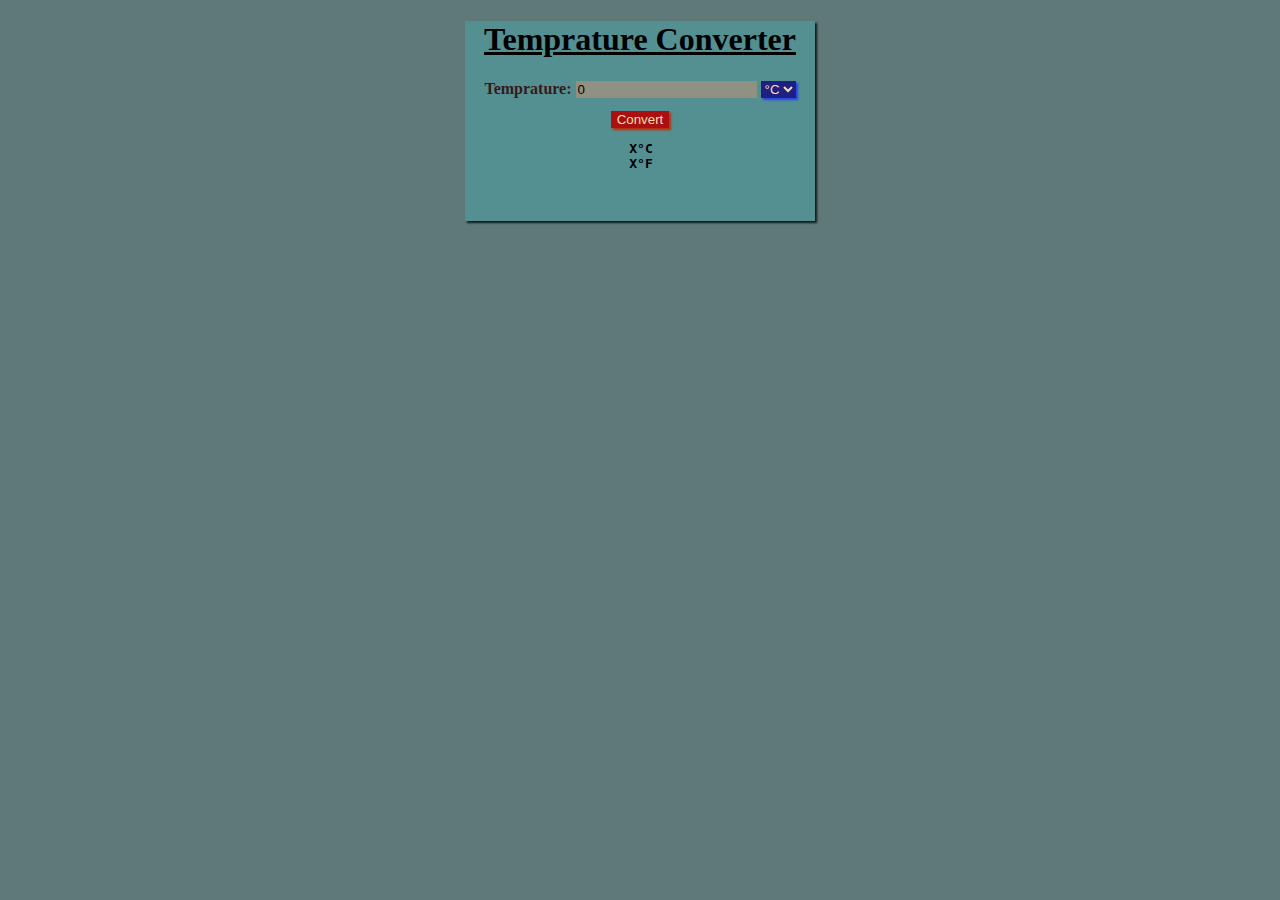
<file: subprojects/tempratureconverter/index.html>
<!DOCTYPE html>
<html lang="en">
<head>
    <meta charset="UTF-8">
    <meta name="viewport" content="width=device-width, initial-scale=1.0">
    <title>Temprature Converter</title>
    <link rel="stylesheet" href="style.css">
</head>
<body>
    <main>
        <!--stop stop with the auto complete-->
        <h1><u>Temprature Converter</u></h1>
        <label for="temp" id="selection">Temprature:</label>
        <input type="number" id="temp" value="0">
        <select id="unit">
            <option id="celicius" class="uni">°C</option>
            <option id="farhanite" class="uni">°F</option>
            <option id="kelvin" class="uni">K</option>
        </select><br>
        <button id="convert">Convert</button>
        <pre id="results"> X°C 
X°F</pre>
    </main>
    <script src="app.js"></script>
</body>
</html>
</file>
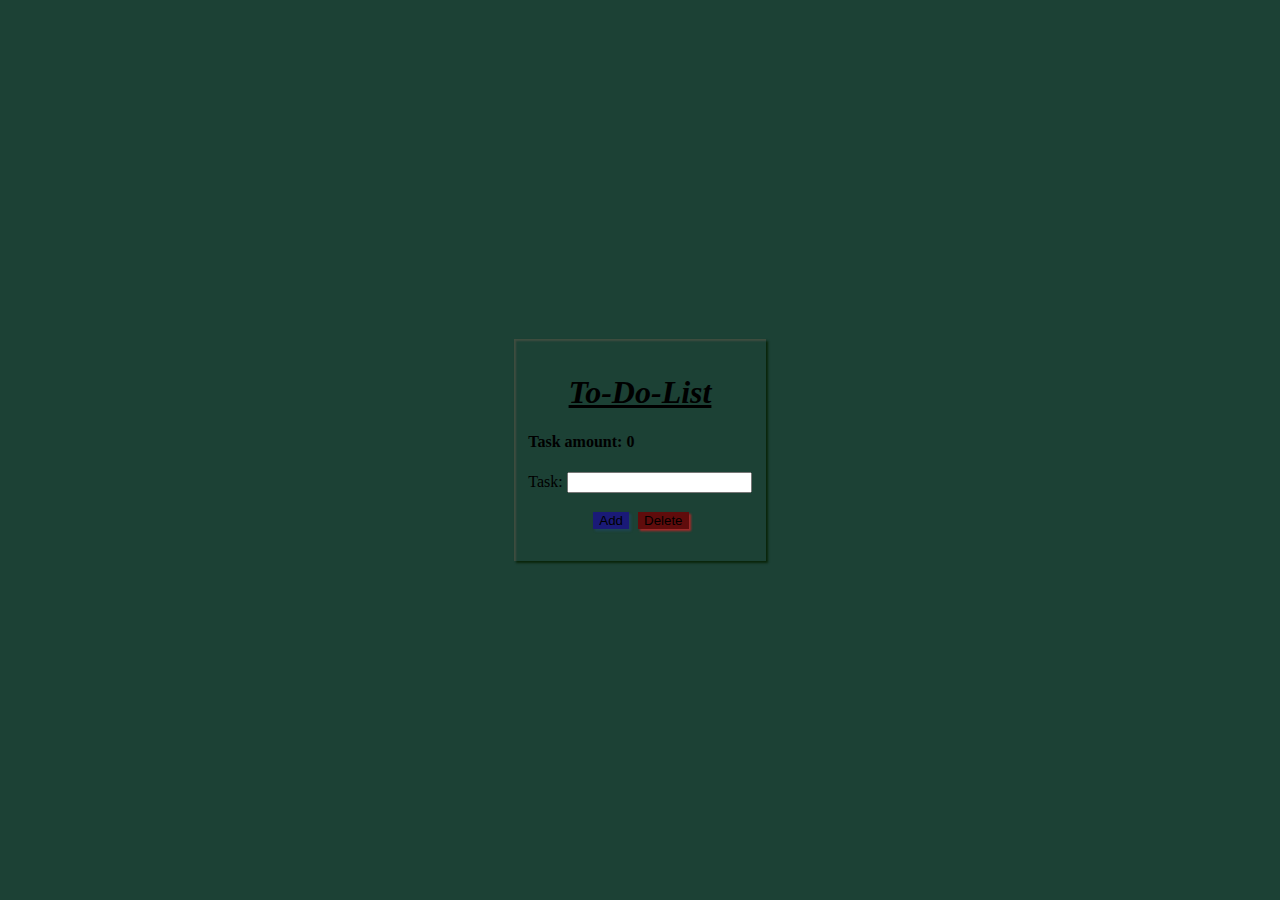
<file: subprojects/todolist/index.html>
<!DOCTYPE html>
<html lang="en">
<head>
    <meta charset="UTF-8">
    <meta name="viewport" content="width=device-width, initial-scale=1.0">
    <title>To-DO-LIST</title>
    <link rel="icon" type="image/jpg" href="\subprojects\todolist\images\icon.jpg">
    <link rel="stylesheet" href="style.css">
</head>
<body>
    <div id="mainapp">
        <div id="layout">
            <h1 id="he1"><u>To-Do-List</u></h1>
            <h4 id="task_amount"></h4>
            <label for="task" id="lbltxt">Task:</label>
            <input type="text" id="task"><br><br>
            <button id="add">Add</button>
            <button id="delete">Delete</button><br><br>
            <div id="tasklist">
            </div>
        </div>

    </div>
    <script src="app.js"></script>
</body>
</html>
</file>
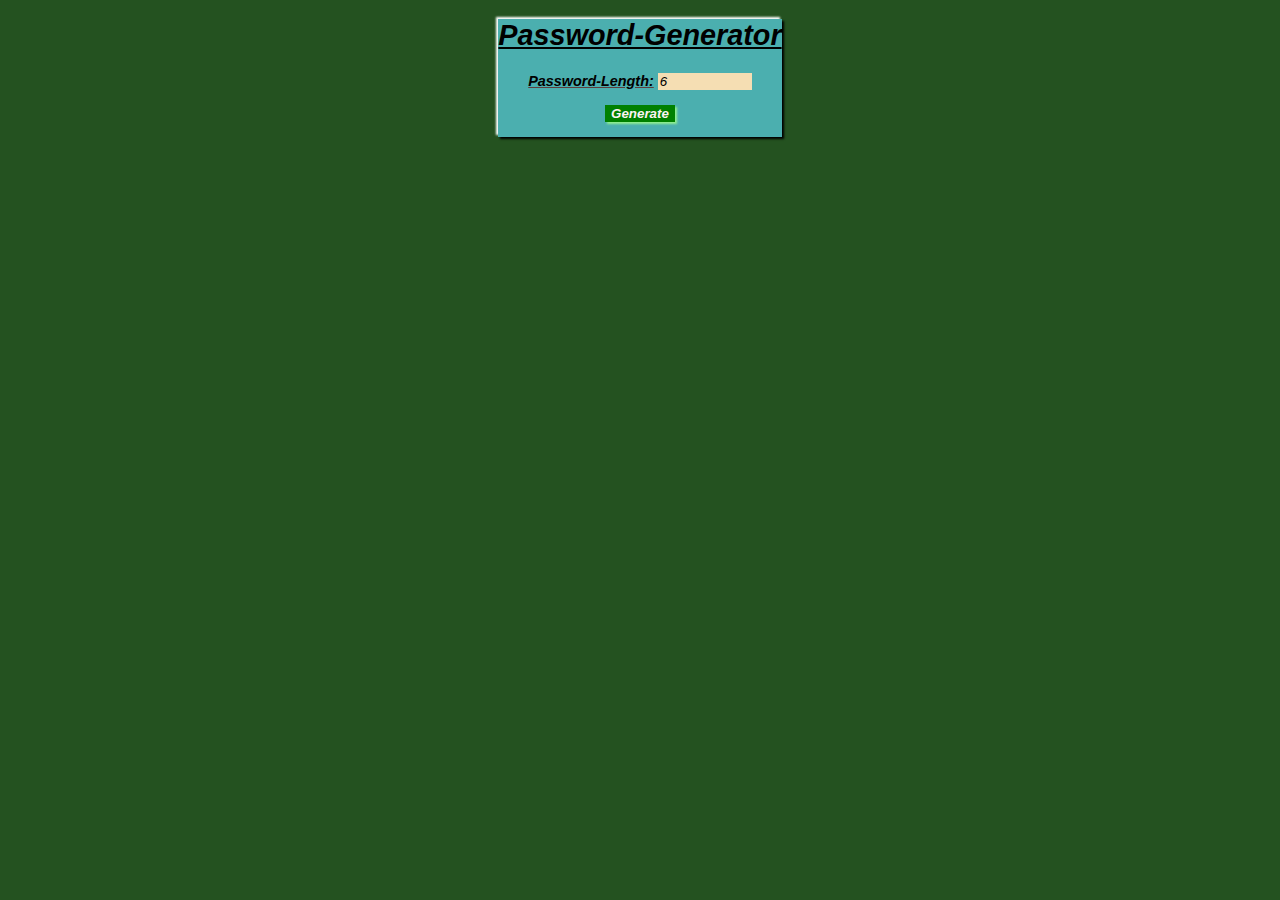
<file: subprojects/password-generator/indext.html>
<!DOCTYPE html>
<html lang="en">
<head>
    <meta charset="UTF-8">
    <meta name="viewport" content="width=device-width, initial-scale=1.0">
    <title>Password-Generator</title>
    <link rel="stylesheet" href="style.css">
</head>
<body>
    <div id="cont">
        <h1><u>Password-Generator</u></h1>
        <label for="charlen" id="indicator">Password-Length:</label>
        <input type="number" id="charlen" value="6" min="6" max="1000000" placeholder="at least value of 6 REQ"><br>
        <button id="generate">Generate</button>
        <p id="password"></p>
        <script src="app.js"></script>
    </div>
</body>
</html>
</file>
<file: subprojects/tempratureconverter/style.css>
body{
    background-color: rgb(95, 121, 121);
    margin:none;
}
main{
    margin: auto;
    border: none;
    background-color: rgb(84, 143, 145);
    box-shadow: 2px 2px 2px rgb(13, 24, 24);
    max-width: 350px;
    min-height: 200px;
    text-align: center;
}

h1{
    color: black;
}

#selection{
    color: rgb(54, 26, 26);
    margin-bottom: 5px;
    font-weight: bold;
}

#temp{
    margin-bottom: 5px;
    background-color: rgb(144, 144, 131);
    border:none;
}

#unit{
    background-color: rgb(31, 31, 129);
    color: wheat;
    box-shadow: 2px 2px 2px rgb(36, 69, 232);
    border:none;
    cursor: pointer;
}

button{
    margin-top: 8px;
    color: wheat;
    background-color: rgb(171, 15, 15);
    border: none;
    box-shadow: 2px 2px 2px rgb(193, 44, 7);
}
button:hover{
    cursor: pointer;
    background-color: rgb(231, 22, 22) ;
}

#results{
    margin-left: 2px;
    font-weight: bold;
}
</file>
<file: subprojects/todolist/style.css>
body{
    margin: 0px;
}
#mainapp{
    display: flex;
    justify-content: center;
    align-items: center;
    height: 100vh;
    background-color: rgb(28, 65, 53);
}
#he1{
    text-align: center;
    color: black;
    font-weight: bold;
    font-style: italic;
}
#lbltxt{
    color: rgb(0, 0, 0);
}
#layout{
    display: inline-block;
    justify-content: center;
    padding: 14px;
    box-shadow: 2px 2px 2px rgb(10, 37, 10), 2px 2px 2px rgb(64, 77, 64) inset;
}
button{
    display: inline-block;
    margin-right: 5px;
}
button:hover{
    cursor:pointer;
}
#delete{
    border: none;
    background-color: rgb(96, 12, 12);
    box-shadow: 2px 2px 2px brown;
}
#add{
    border: none;
    background-color: rgb(26, 26, 119);
    margin-left: 65px;
    box-shadow: 2px 2px 2px rgb(30, 70, 83);
}
#delete:hover{
    background-color: rgb(131, 39, 39);
}
#add:hover{
    background-color: rgb(49, 49, 152);
}
</file>
<file: subprojects/password-generator/style.css>
body{
    background-color: rgb(36, 82, 32);

}
#cont{
    border: none;
    text-align: center;
    max-width: fit-content;
    margin: auto;
    background-color: rgb(75, 175, 175);
    box-shadow: 2px 2px 2px black, -2px -2px 2px white;
    height: fit-content;
}
h1{
    font-family: Arial, Helvetica, sans-serif;
    font-size: 1.8em;
    font-style: italic;
    font-weight: bold;
}
#indicator{
    font-family: sans-serif, arial, helvetica;
    font-size: 0.9em;
    font-style: italic;
    font-weight: bold;
    text-decoration: underline rgb(94, 61, 61);
}
#charlen{
    background-color: wheat;
    border:none;
    margin-bottom: 10px;
    font-style: italic;
}
#generate{
    color: hsl(0, 57%, 97%);
    font-style: italic;
    font-weight: bold;
    margin-top: 5px;
    margin-bottom: 15px;
    background-color: green;
    border:none;
    box-shadow: 2px 2px 2px lightgreen;
}
#generate:hover{
    cursor: pointer;
    background-color: rgb(6, 198, 6);
}
#genereate:active{
    background-color: rgb(14, 37, 14);
}
#password{
    font-family: helvetica, sans-serif , serif;
    font-size: 1.5em;
    font-style: italic;
    font-weight: bold;
}
</file>
